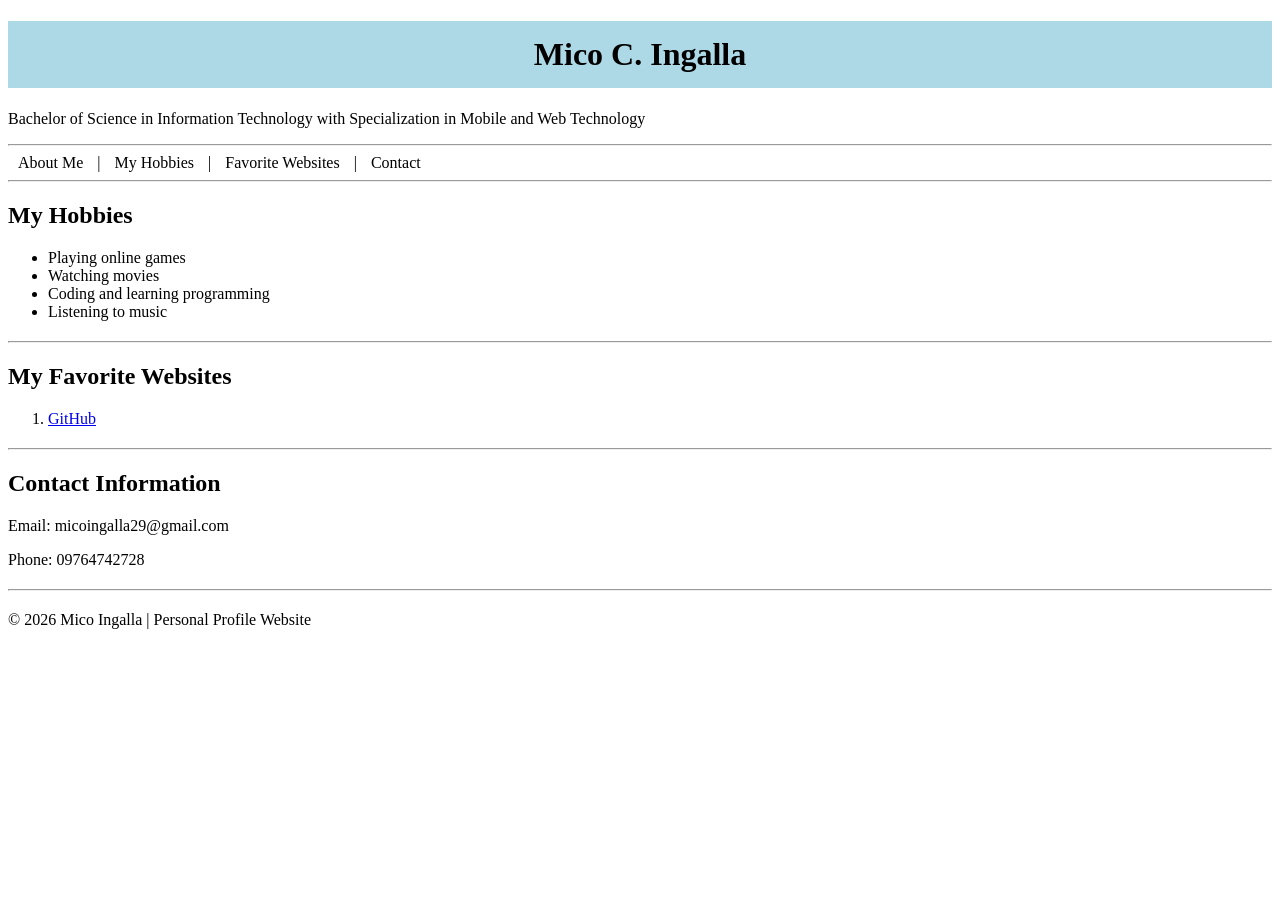
<file: index.html>
<!doctype html>
<html lang="en">
<head>
    <meta charset="UTF-8">
    <title>My Personal Website</title>
    <style>
        body {
            background-color: white;
            color: black; /
            font-family: Arial, sans-serif;
        }

        header h1 {
            background-color: #ADD8E6; 
            padding: 15px;
            text-align: center;
        }

        nav a {
            color: black;
            text-decoration: none;
            margin: 0 10px;
        }

        nav a:hover {
            text-decoration: underline;
        }

        section, footer {
            margin: 20px 0;
        }
    </style>
</head>
<body>

<header>
    <h1>Mico C. Ingalla</h1>
    <p>
        Bachelor of Science in Information Technology with Specialization in
        Mobile and Web Technology
    </p>
</header>

<hr />

<nav>
    <a href="page2.html">About Me</a> | 
    <a href="#hobbies">My Hobbies</a> |
    <a href="#websites">Favorite Websites</a> |
    <a href="#contact">Contact</a>
</nav>

<hr />

<section id="hobbies">
    <h2>My Hobbies</h2>
    <ul>
        <li>Playing online games</li>
        <li>Watching movies</li>
        <li>Coding and learning programming</li>
        <li>Listening to music</li>
    </ul>
</section>

<hr />

<section id="websites">
    <h2>My Favorite Websites</h2>
    <ol>
        <li>
            <a href="https://www.github.com" target="_blank">GitHub</a>
        </li>
    </ol>
</section>

<hr />

<section id="contact">
    <h2>Contact Information</h2>
    <p>Email: micoingalla29@gmail.com</p>
    <p>Phone: 09764742728</p>
</section>

<hr />

<footer>
    <p>© 2026 Mico Ingalla | Personal Profile Website</p>
</footer>

</body>
</html>
</file>
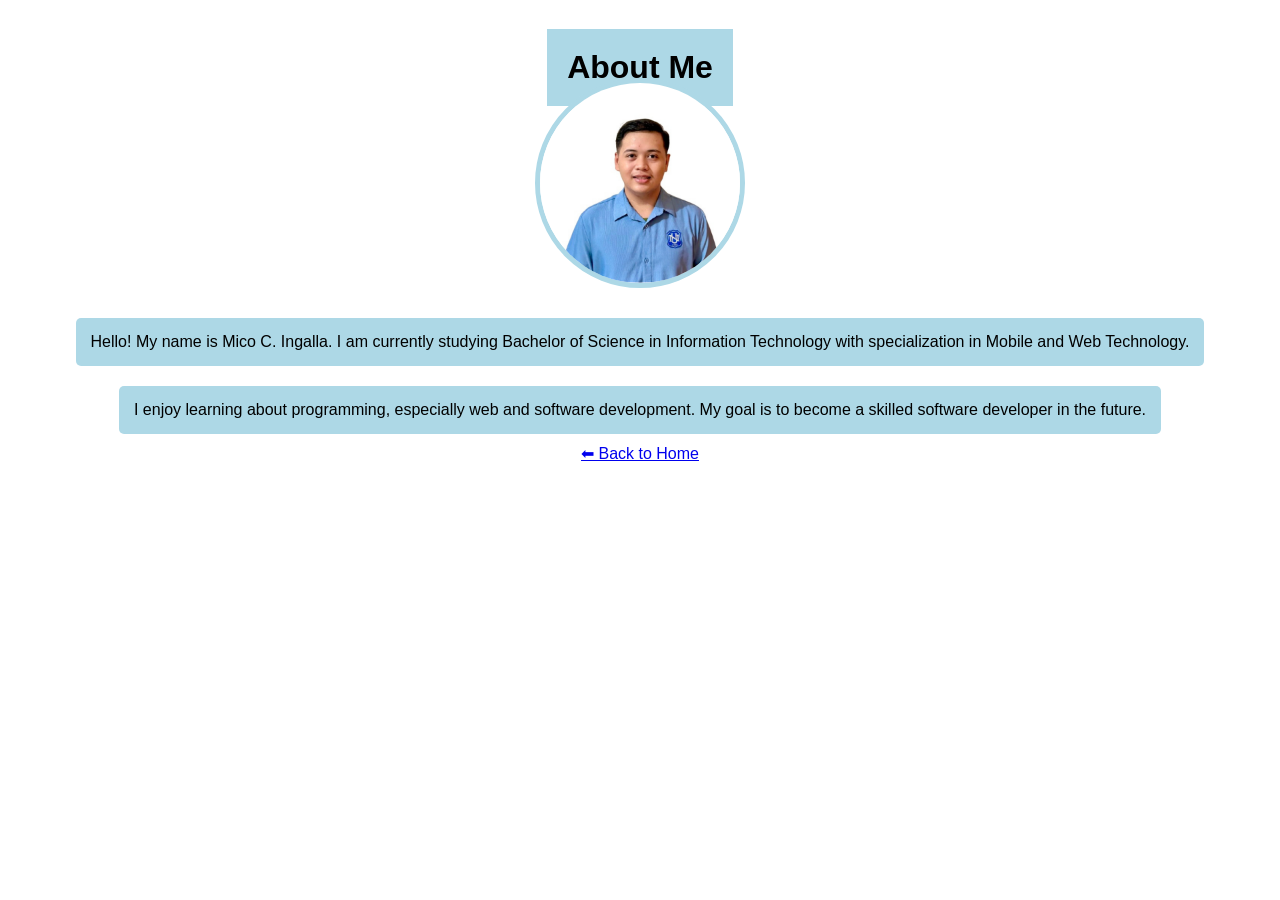
<file: page2.html>
<!doctype html>
<html lang="en">
<head>
    <meta charset="UTF-8">
    <title>About Me</title>
    <link rel="stylesheet" href="style.css">
</head>
<body>

<header>
    <h1>About Me</h1>
</header>

<section>
    <img src="assets/profile.png" alt="My Photo" width="200">

    <p>
        Hello! My name is Mico C. Ingalla. I am currently studying Bachelor of Science 
        in Information Technology with specialization in Mobile and Web Technology.
    </p>

    <p>
        I enjoy learning about programming, especially web and software development.
        My goal is to become a skilled software developer in the future.
    </p>
</section>

<a href="index.html">⬅ Back to Home</a>

</body>
</html>
</file>
<file: style.css>
header {
    text-align: center;
    position: relative; 
    z-index: 1;
}

header h1 {
    background-color: #ADD8E6; 
    padding: 20px;
    cursor: pointer;
    display: inline-block;
    position: relative; 
    z-index: 2;
}

@keyframes shake {
    0% { transform: translateX(0); }
    10% { transform: translateX(-5px); }
    20% { transform: translateX(5px); }
    30% { transform: translateX(-5px); }
    40% { transform: translateX(5px); }
    50% { transform: translateX(-5px); }
    60% { transform: translateX(5px); }
    70% { transform: translateX(-5px); }
    80% { transform: translateX(5px); }
    90% { transform: translateX(-5px); }
    100% { transform: translateX(0); }
}

header h1:hover {
    animation: shake 0.5s;
}

body {
    text-align: center;
    font-family: Arial, sans-serif;
}

section img {
    display: block;
    margin: -50px auto 20px auto;
    border: 5px solid #ADD8E6; 
    border-radius: 50%; 
    width: 200px;
    height: 200px;
    object-fit: cover;
    z-index: 3;
    position: relative;
}

section p {
    background-color: #ADD8E6; 
    padding: 15px;
    margin: 10px auto;
    display: inline-block; 
    text-align: center;
    border-radius: 5px; 
}
</file>
